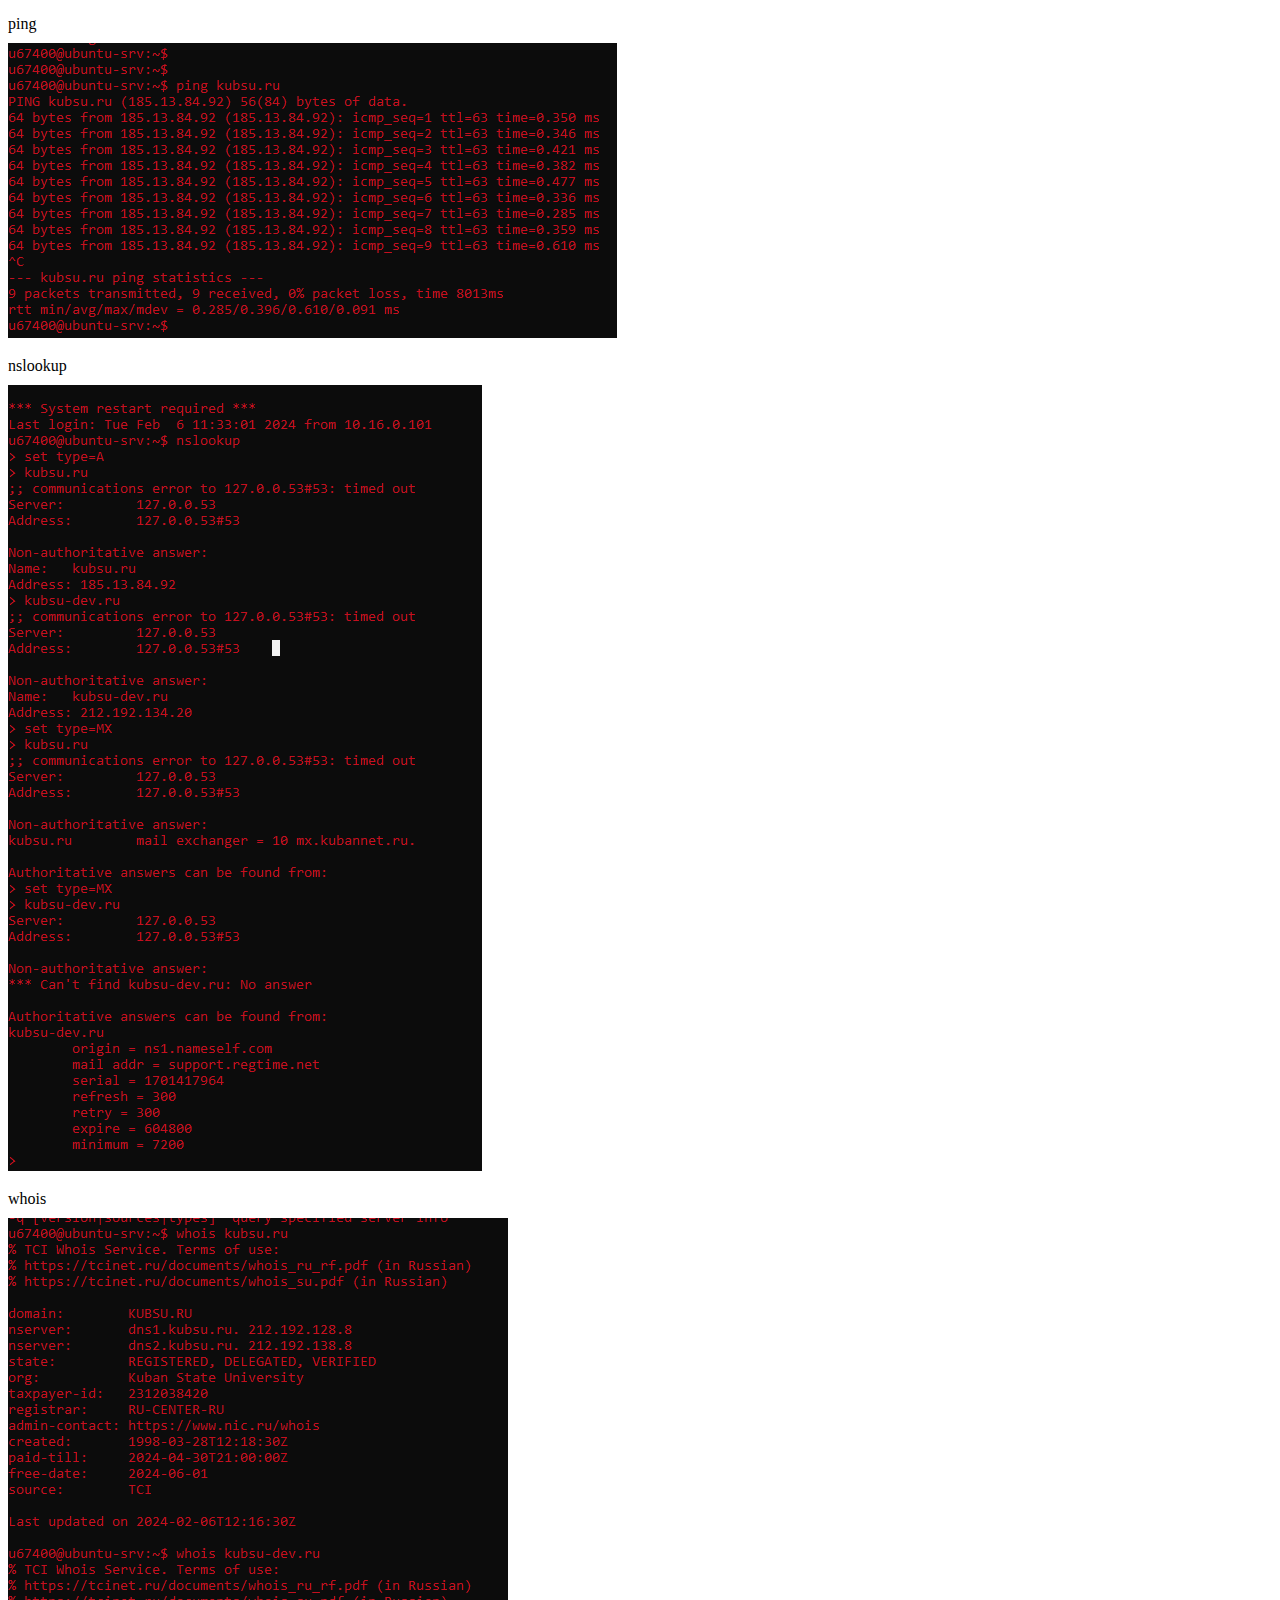
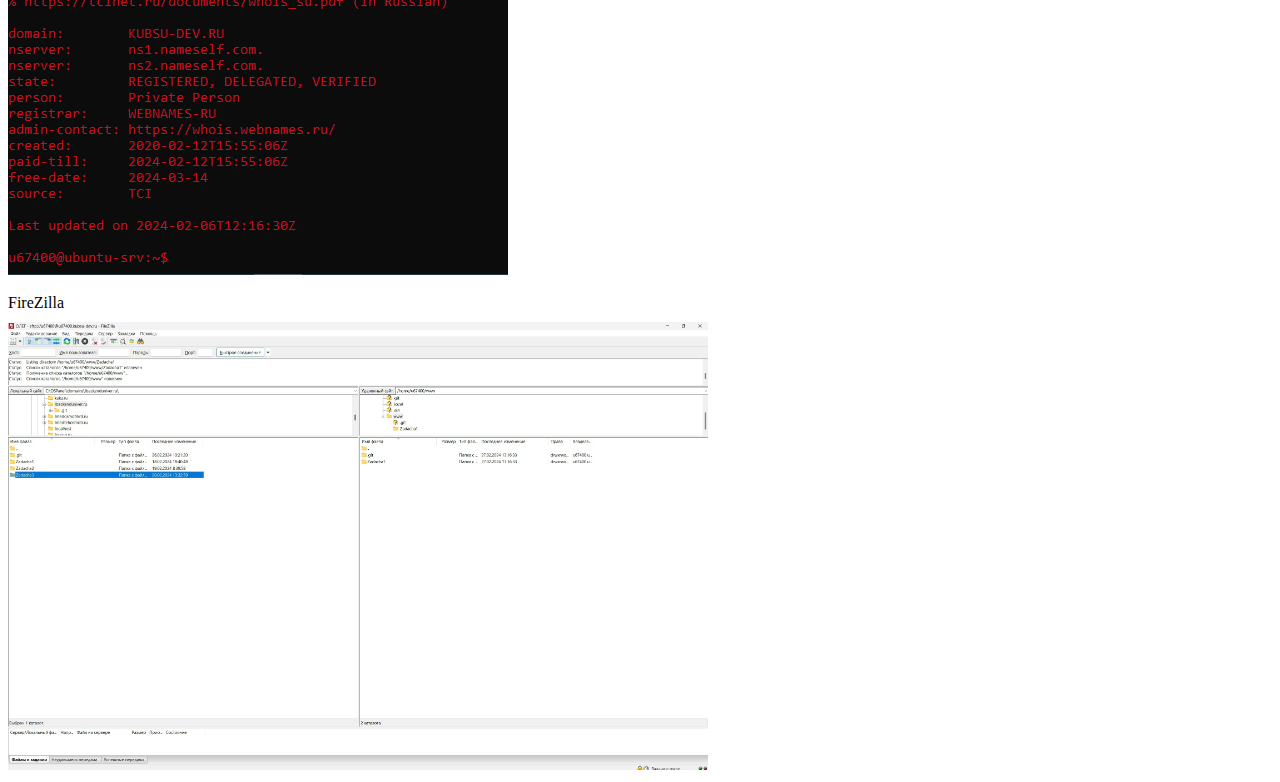
<file: Zadacha1/index.html>
<!DOCTYPE html>
<html lang="ru">
  <head>
    <meta charset="UTF-8" />
    <style>
      div {
        margin: 15px 0 10px 0;
      }
    </style>
    <title>Zadanie 1</title>
  </head>
  <body>
    <div>ping</div>
    <img src="ping.png" />
    <div>nslookup</div>
    <img src="nslookup.png" />
    <div>whois</div>
    <img src="whois.png" />
    <div>FireZilla</div>
    <img src="FireZilla.jpg" width="700px" />
  </body>
</html>
</file>
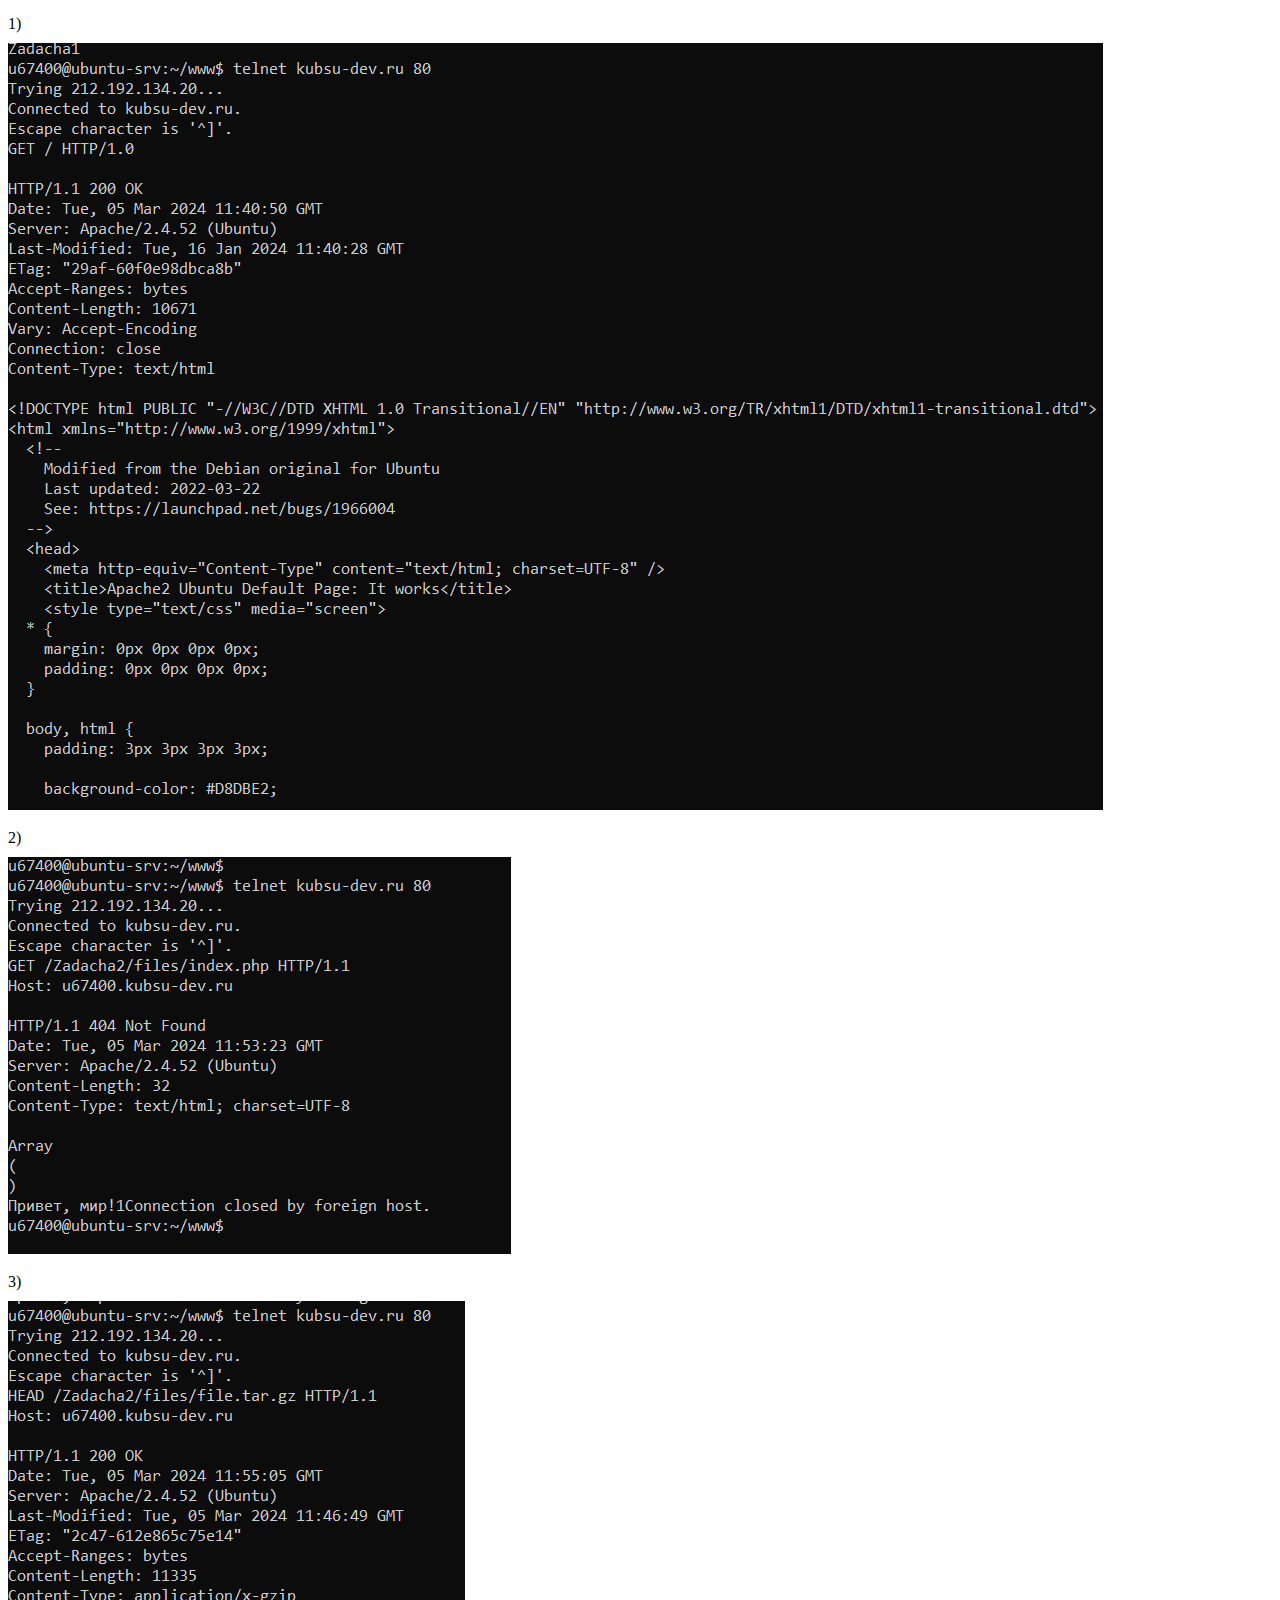
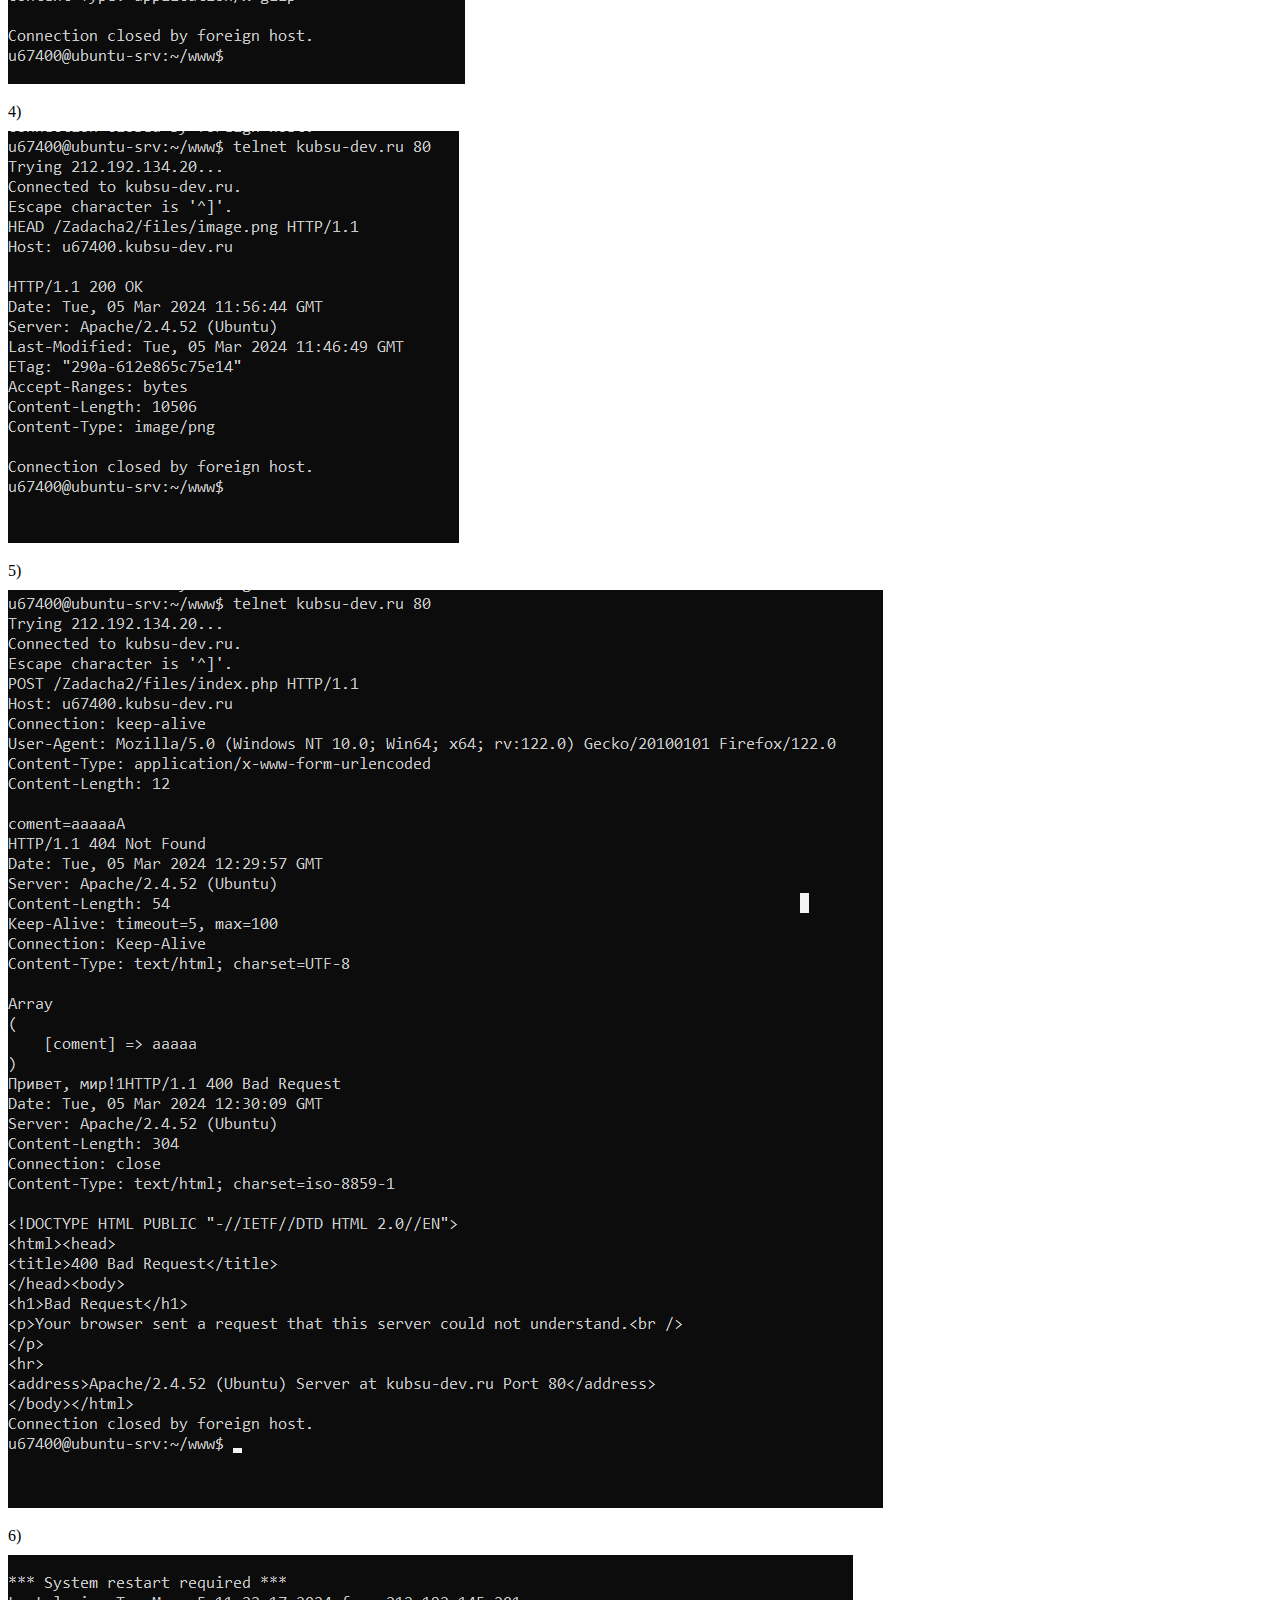
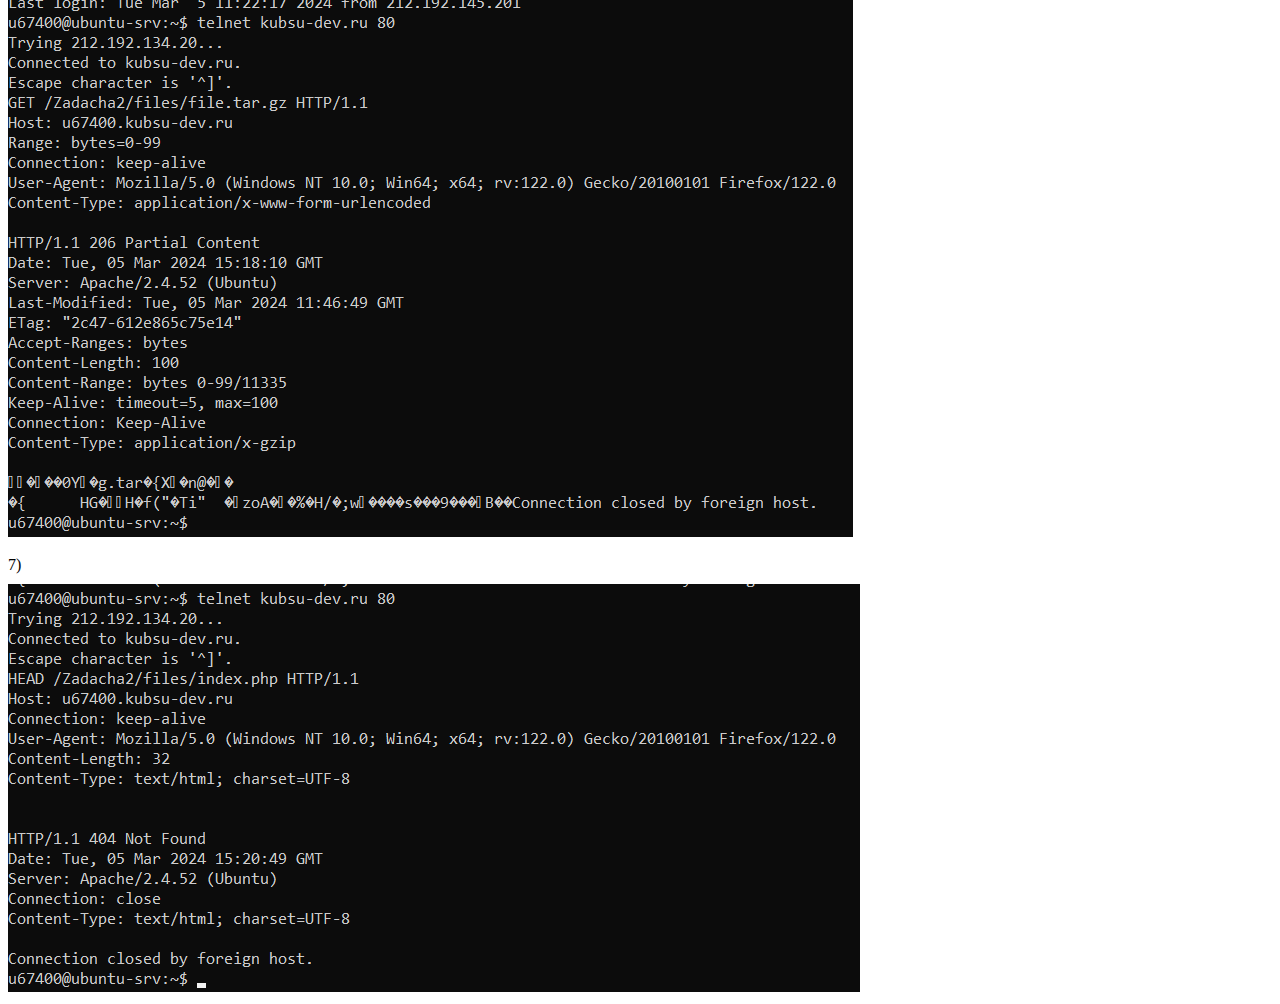
<file: Zadacha2/index.html>
<!DOCTYPE html>
<html lang="ru">
  <head>
    <meta charset="UTF-8" />
    <style>
      div {
        margin: 15px 0 10px 0;
      }
    </style>
    <title>Zadanie 2</title>
  </head>
  <body>
    <div>1)</div>
    <img src="mg/Telnet_1.png" />
    <div>2)</div>
    <img src="mg/Telnet_2.png" />
    <div>3)</div>
    <img src="mg/Telnet_3.png" />
    <div>4)</div>
    <img src="mg/Telnet_4.png" />
    <div>5)</div>
    <img src="mg/Telnet_5.png" />
    <div>6)</div>
    <img src="mg/Telnet_6.png" />
    <div>7)</div>
    <img src="mg/Telnet_7.png" />
  </body>
</html>
</file>
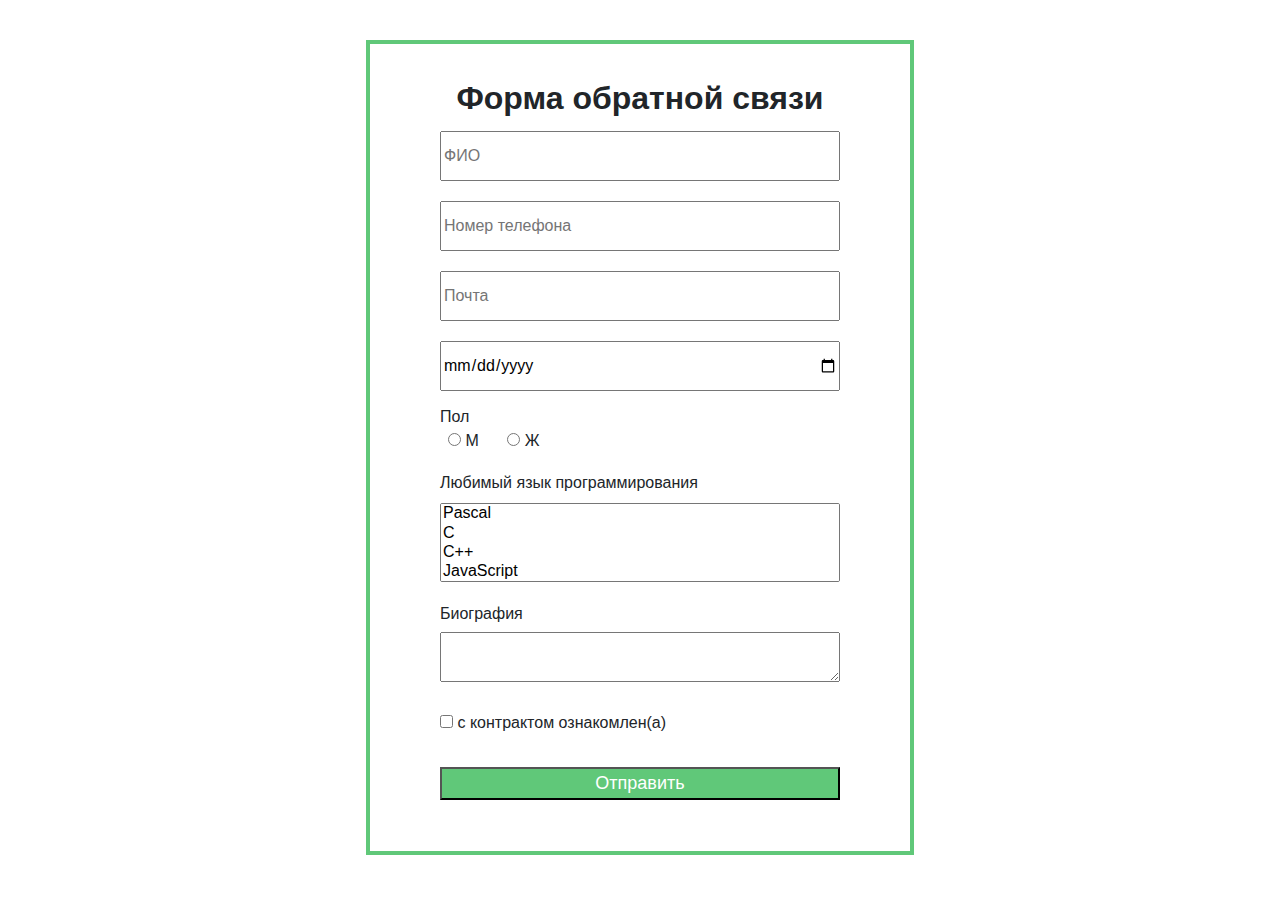
<file: Zadacha3/index.html>
<!DOCTYPE html>
<html lang="ru">
  <head>
    <meta charset="UTF-8" />
    <link rel="stylesheet" href="style.css" />
    <link rel="stylesheet" href="bootstrap.min.css" />
    <title>Zadacha 3</title>
  </head>

  <body>
    <form action="" method="post" class="form">
      <div>
        <div class="head">
          <h2><b>Форма обратной связи</b></h2>
        </div>

        <div>
          <label> <input name="fio" class="input" placeholder="ФИО" /> </label>
        </div>

        <div>
          <label> <input type="tel" name="phone" class="input" placeholder="Номер телефона" /> </label>
        </div>

        <div>
          <label> <input name="email" type="email" class="input" placeholder="Почта" /> </label>
        </div>

        <div>
          <label>
            <input name="date" class="input" type="date" />
          </label>
        </div>

        <div>
          <div>Пол</div>
          <div class="mb-1">
            <label> <input class="ml-2" type="radio" name="radio" value="M" /> М </label>
            <label> <input class="ml-4" type="radio" name="radio" value="W" /> Ж </label>
          </div>
        </div>

        <div>
          <label class="input">
            <div>Любимый язык программирования</div>
            <select class="my-2" name="language" multiple="multiple">
              <option value="Pascal">Pascal</option>
              <option value="C">C</option>
              <option value="C++">C++</option>
              <option value="JavaScript">JavaScript</option>
              <option value="PHP">PHP</option>
              <option value="Python">Python</option>
              <option value="Java">Java</option>
              <option value="Haskel">Haskel</option>
              <option value="Clojure">Clojure</option>
              <option value="Scala">Scala</option>
            </select>
          </label>
        </div>

        <div class="my-2">
          <div>Биография</div>
          <label>
            <textarea class="input" name="bio" placeholder="Биография"> </textarea>
          </label>
        </div>

        <div>
          <label class="oznakomlen">
            <label> <input id="oznakomlen" type="checkbox" name="check" /> с контрактом ознакомлен(а) </label>
          </label>
        </div>

        <button type="submit" class="button my-3">Отправить</button>
      </div>
    </form>
  </body>
</html>
</file>
<file: Zadacha3/style.css>
body {
  height: 100%;
  font-size: 15px;
  display: flex;
  flex-direction: column;
  align-items: center;
}

.form {
  margin: 40px 0;
  padding: 35px 70px;
  border: 4px solid rgba(20, 173, 56, 0.674);
}

.head {
  text-align: center;
}

.input {
  height: 50px;
  width: 400px;
  margin: 6px 0;
}

.button {
  width: 100%;
  justify-content: center;
  background-color: rgba(20, 173, 56, 0.674);
  color: #fff;
  font-size: 18px;
}

select {
  width: 100%;
}
</file>
